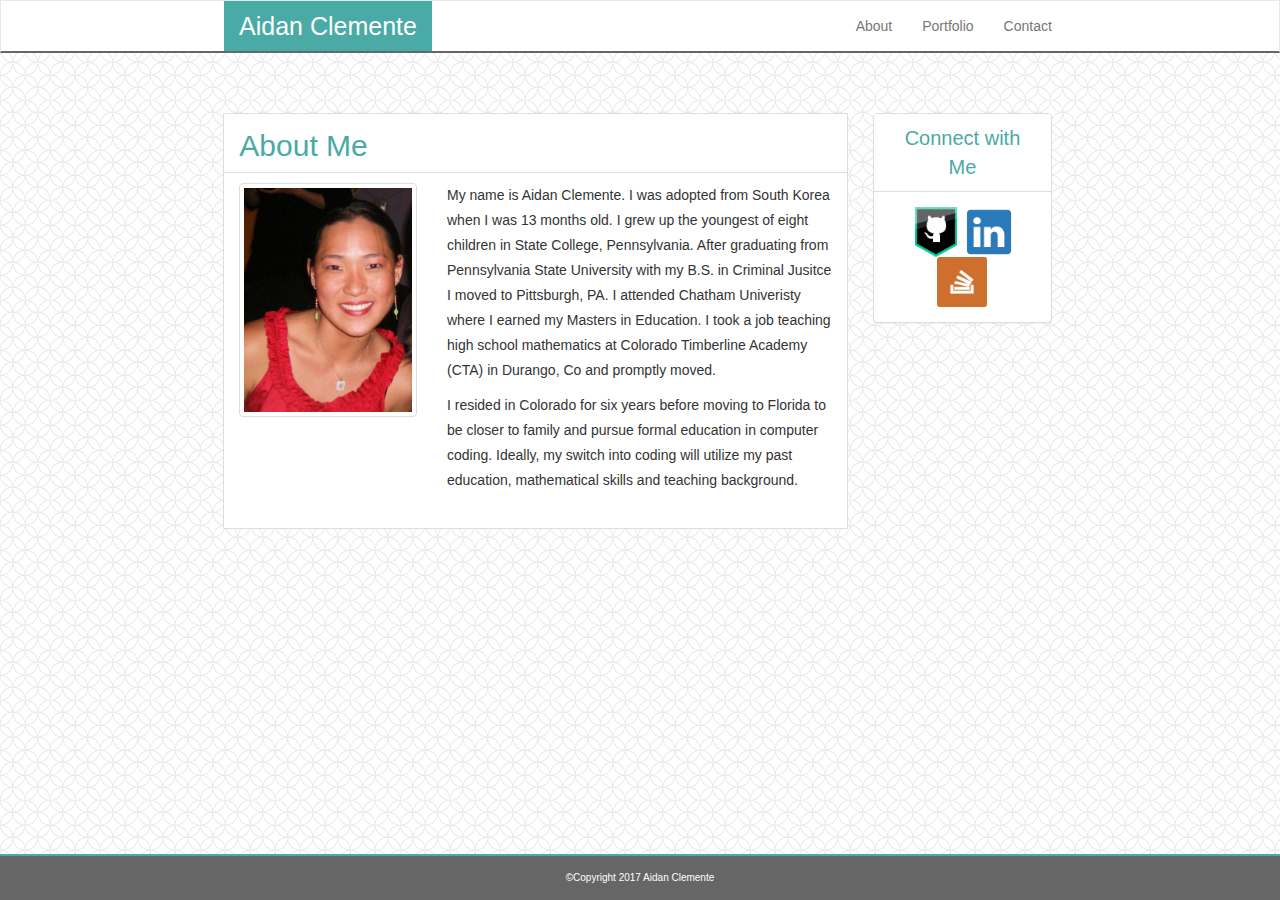
<file: index.html>
<!DOCTYPE html>
<html lang="en-us">
<head>
	<meta charset="utf-8">
	<meta name=viewport content= "width=device-width initial-scale=1">
	
	<title>Aidan Clemente</title>
	<script src="https://code.jquery.com/jquery-3.2.1.slim.min.js" integrity="sha384-KJ3o2DKtIkvYIK3UENzmM7KCkRr/rE9/Qpg6aAZGJwFDMVNA/GpGFF93hXpG5KkN" crossorigin="anonymous"></script>
	<script src="https://cdnjs.cloudflare.com/ajax/libs/popper.js/1.12.3/umd/popper.min.js" integrity="sha384-vFJXuSJphROIrBnz7yo7oB41mKfc8JzQZiCq4NCceLEaO4IHwicKwpJf9c9IpFgh" crossorigin="anonymous"></script>
	<script src="https://maxcdn.bootstrapcdn.com/bootstrap/4.0.0-beta.2/js/bootstrap.min.js" integrity="sha384-alpBpkh1PFOepccYVYDB4do5UnbKysX5WZXm3XxPqe5iKTfUKjNkCk9SaVuEZflJ" crossorigin="anonymous"></script>

	<link rel="stylesheet" href="https://maxcdn.bootstrapcdn.com/bootstrap/3.3.7/css/bootstrap.min.css" integrity="sha384-BVYiiSIFeK1dGmJRAkycuHAHRg32OmUcww7on3RYdg4Va+PmSTsz/K68vbdEjh4u" crossorigin="anonymous">

	<link rel="stylesheet" type="text/css" href="assets/css/style.css">

</head>

<body>
	<nav class="navbar navbar-default col-sm-12">
	  <div class="container-fluid">
	    <div class="col-sm-2"></div>
	    <!-- Brand and toggle get grouped for better mobile display -->
	    <div class="navbar-header">
	      <button type="button" class="navbar-toggle collapsed" data-toggle="collapse" data-target="#bs-example-navbar-collapse-1" aria-expanded="false">
	        <span class="sr-only">Toggle navigation</span>
	        <span class="icon-bar"></span>
	        <span class="icon-bar"></span>
	        <span class="icon-bar"></span>
	      </button>
	      <h2 class="navbar-brand" id="name">Aidan Clemente</h2>
	    </div>

	    <!-- Collect the nav links, forms, and other content for toggling -->
	    <div class="collapse navbar-collapse" id="bs-example-navbar-collapse-1">

	      <ul class="nav navbar-nav navbar-right">

				<li><a id="navBar1" href="index.html" target="_blank">About</a></li>
				<li><a id="navBar2" href="portfolio.html" target="_blank">Portfolio</a></li>
				<li><a id="navBar3" href="contact.html" target="_blank">Contact</a></li>

	      </ul>
	      
	    </div><!-- /.navbar-collapse -->
	  </div><!-- /.container-fluid -->
	</nav>

	<section class="container-fluid">

		<div class="col-sm-2"></div>
	
	<div class="container col-sm-6">

		<div class="row">

			<h2 class="contentHead">About Me</h2>

		</div>
<!-- Entire Content Area -->


		<div class="row">

			<div class="col-xs-4">
			
				<img src="assets/images/aidan.jpg" class="img-fluid img-thumbnail" alt="Responsive image">

			</div>

			<div class="col-sm-8">

				<p class="bio"> My name is Aidan Clemente. I was adopted from South Korea when I was 13 months old. I grew up the youngest of eight children in State College, Pennsylvania. After graduating from Pennsylvania State University with my B.S. in Criminal Jusitce I moved to Pittsburgh, PA. I attended Chatham Univeristy where I earned my Masters in Education. I took a job teaching high school mathematics at Colorado Timberline Academy (CTA) in Durango, Co and promptly moved.</p>

				<p class="bio"> I resided in Colorado for six years before moving to Florida to be closer to family and pursue formal education in computer coding. Ideally, my switch into coding will utilize my past education, mathematical skills and teaching background.</p>

			</div>

		</div>


		

	</div>

		<div class="container col-sm-2">
				
				<div class="panel panel-default" >
					<div class="panel-heading">Connect with Me</div>
					
					<div class="panel-body">
						<a href="https://github.com/aidanclemente" target="_blank"><img src="assets/images/githubLogo.png" alt="github logo" title="github link" width="50"></a>

						<a href="https://www.linkedin.com/in/aidan-clemente-147252150/" target="_blank"><img src="assets/images/linkedinLogo.png" alt="linkedin logo" title="linkedin link" width="50"></a>

						<a href="https://stackoverflow.com/users/8650099/aclemente" target="_blank"><img src="assets/images/stackoverflowLogo.png" alt="stackoverflow logo" title="stackoverflow link" width="50"></a>
					</div>
				</div>

			</div>



		
	</section>

	<!-- footer -->
		<footer class="footer navbar-fixed-bottom text-center">
			&copy;Copyright 2017 Aidan Clemente
		</footer>

</body>
</html>
</file>
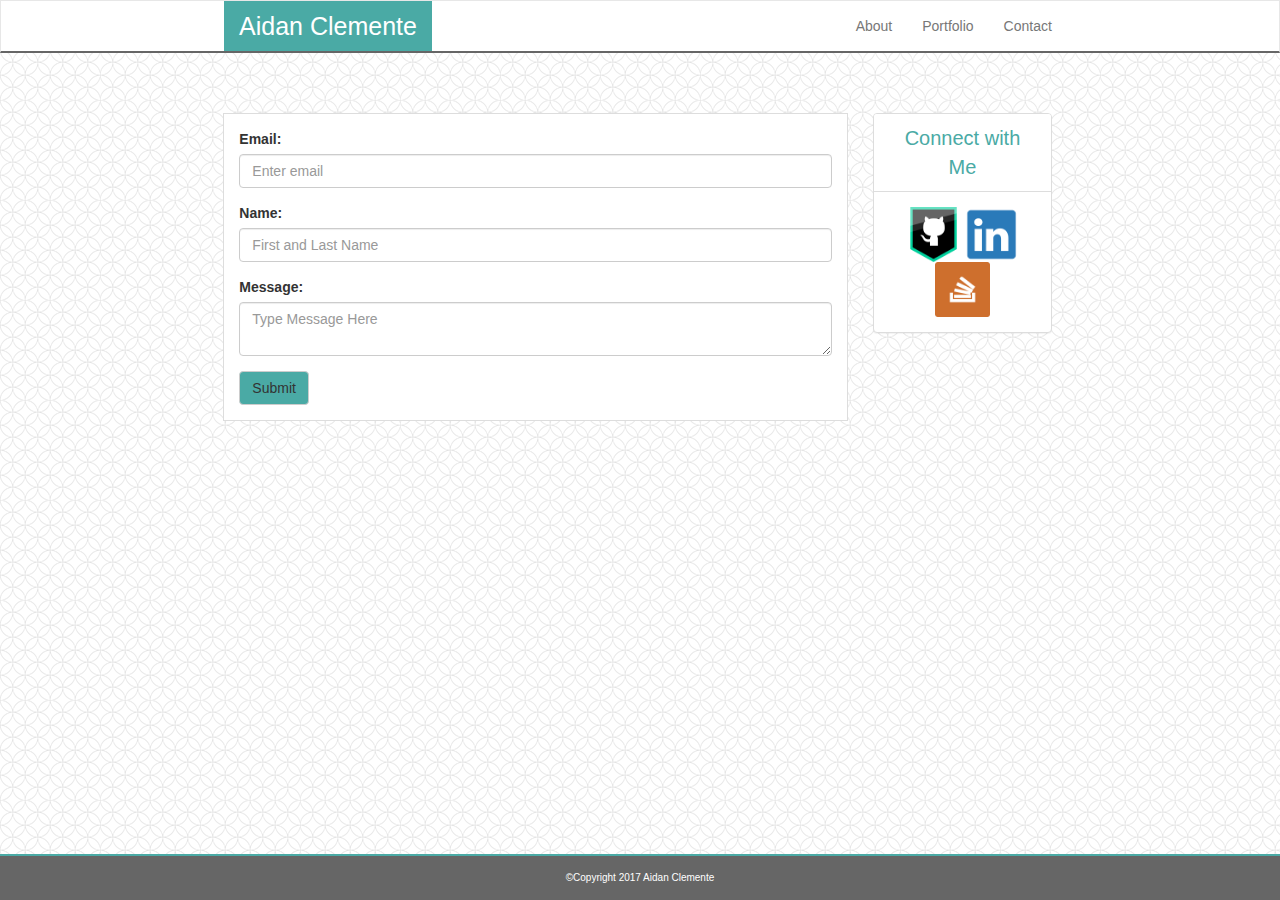
<file: contact.html>
<!DOCTYPE html>
<html lang="en-us">
<head>
	<meta charset="utf-8">
	<meta name=viewport content= "width=device-width initial-scale=1">

	<title>Aidan Clemente</title>
	<script src="https://code.jquery.com/jquery-3.2.1.slim.min.js" integrity="sha384-KJ3o2DKtIkvYIK3UENzmM7KCkRr/rE9/Qpg6aAZGJwFDMVNA/GpGFF93hXpG5KkN" crossorigin="anonymous"></script>
	<script src="https://cdnjs.cloudflare.com/ajax/libs/popper.js/1.12.3/umd/popper.min.js" integrity="sha384-vFJXuSJphROIrBnz7yo7oB41mKfc8JzQZiCq4NCceLEaO4IHwicKwpJf9c9IpFgh" crossorigin="anonymous"></script>
	<script src="https://maxcdn.bootstrapcdn.com/bootstrap/4.0.0-beta.2/js/bootstrap.min.js" integrity="sha384-alpBpkh1PFOepccYVYDB4do5UnbKysX5WZXm3XxPqe5iKTfUKjNkCk9SaVuEZflJ" crossorigin="anonymous"></script>

	<link rel="stylesheet" href="https://maxcdn.bootstrapcdn.com/bootstrap/3.3.7/css/bootstrap.min.css" integrity="sha384-BVYiiSIFeK1dGmJRAkycuHAHRg32OmUcww7on3RYdg4Va+PmSTsz/K68vbdEjh4u" crossorigin="anonymous">
	
	<link rel="stylesheet" type="text/css" href="assets/css/style.css">

</head>

<body>

	<nav class="navbar navbar-default col-sm-12">
	  <div class="container-fluid">
	    <div class="col-sm-2"></div>
	    <!-- Brand and toggle get grouped for better mobile display -->
	    <div class="navbar-header">
	      <button type="button" class="navbar-toggle collapsed" data-toggle="collapse" data-target="#bs-example-navbar-collapse-1" aria-expanded="false">
	        <span class="sr-only">Toggle navigation</span>
	        <span class="icon-bar"></span>
	        <span class="icon-bar"></span>
	        <span class="icon-bar"></span>
	      </button>
	      <h2 class="navbar-brand" id="name">Aidan Clemente</h2>
	    </div>

	    <!-- Collect the nav links, forms, and other content for toggling -->
	    <div class="collapse navbar-collapse" id="bs-example-navbar-collapse-1">

	      <ul class="nav navbar-nav navbar-right">

				<li><a id="navBar1" href="index.html" target="_blank">About</a></li>
				<li><a id="navBar2" href="portfolio.html" target="_blank">Portfolio</a></li>
				<li><a id="navBar3" href="contact.html" target="_blank">Contact</a></li>

	      </ul>
	      
	    </div><!-- /.navbar-collapse -->
	  </div><!-- /.container-fluid -->
	</nav>

	<section class="container-fluid">

		<div class="col-sm-2"></div>
		<div class="container col-sm-6">
		  <form action="/action_page.php">
		   
		    <div class="form-group">
		      <label for="email">Email:</label>
		      <input type="email" class="form-control" id="email" placeholder="Enter email" name="email">
		    </div>
		    
		    <div class="form-group">
		      <label for="name">Name:</label>
		      <input type="name" class="form-control" placeholder="First and Last Name" name="name">
		    </div>
		    
			<div class="form-group">
		      <label for="name">Message:</label>
		      <textarea type="text" class="form-control" placeholder="Type Message Here"></textarea>
		    </div>

		    <button type="submit" class="btn btn-default">Submit</button>
		  
		  </form>
		</div>


			<div class="container col-sm-2">
				
				<div class="panel panel-default" >
					<div class="panel-heading">Connect with Me</div>
					
					<div class="panel-body">
						<a href="https://github.com/aidanclemente" target="_blank"><img src="assets/images/githubLogo.png" alt="github logo" title="github link" width="55"></a>

						<a href="https://www.linkedin.com/in/aidan-clemente-147252150/" target="_blank"><img src="assets/images/linkedinLogo.png" alt="linkedin logo" title="linkedin link" width="55"></a>

						<a href="https://stackoverflow.com/users/8650099/aclemente" target="_blank"><img src="assets/images/stackoverflowLogo.png" alt="stackoverflow logo" title="stackoverflow link" width="55"></a>
					</div>
				</div>

			</div>

			<div class="col-sm-2"></div>

	</section>

	<!-- footer -->
		<footer class="footer navbar-fixed-bottom text-center">
			&copy;Copyright 2017 Aidan Clemente
		</footer>

</body>
</html>
</file>
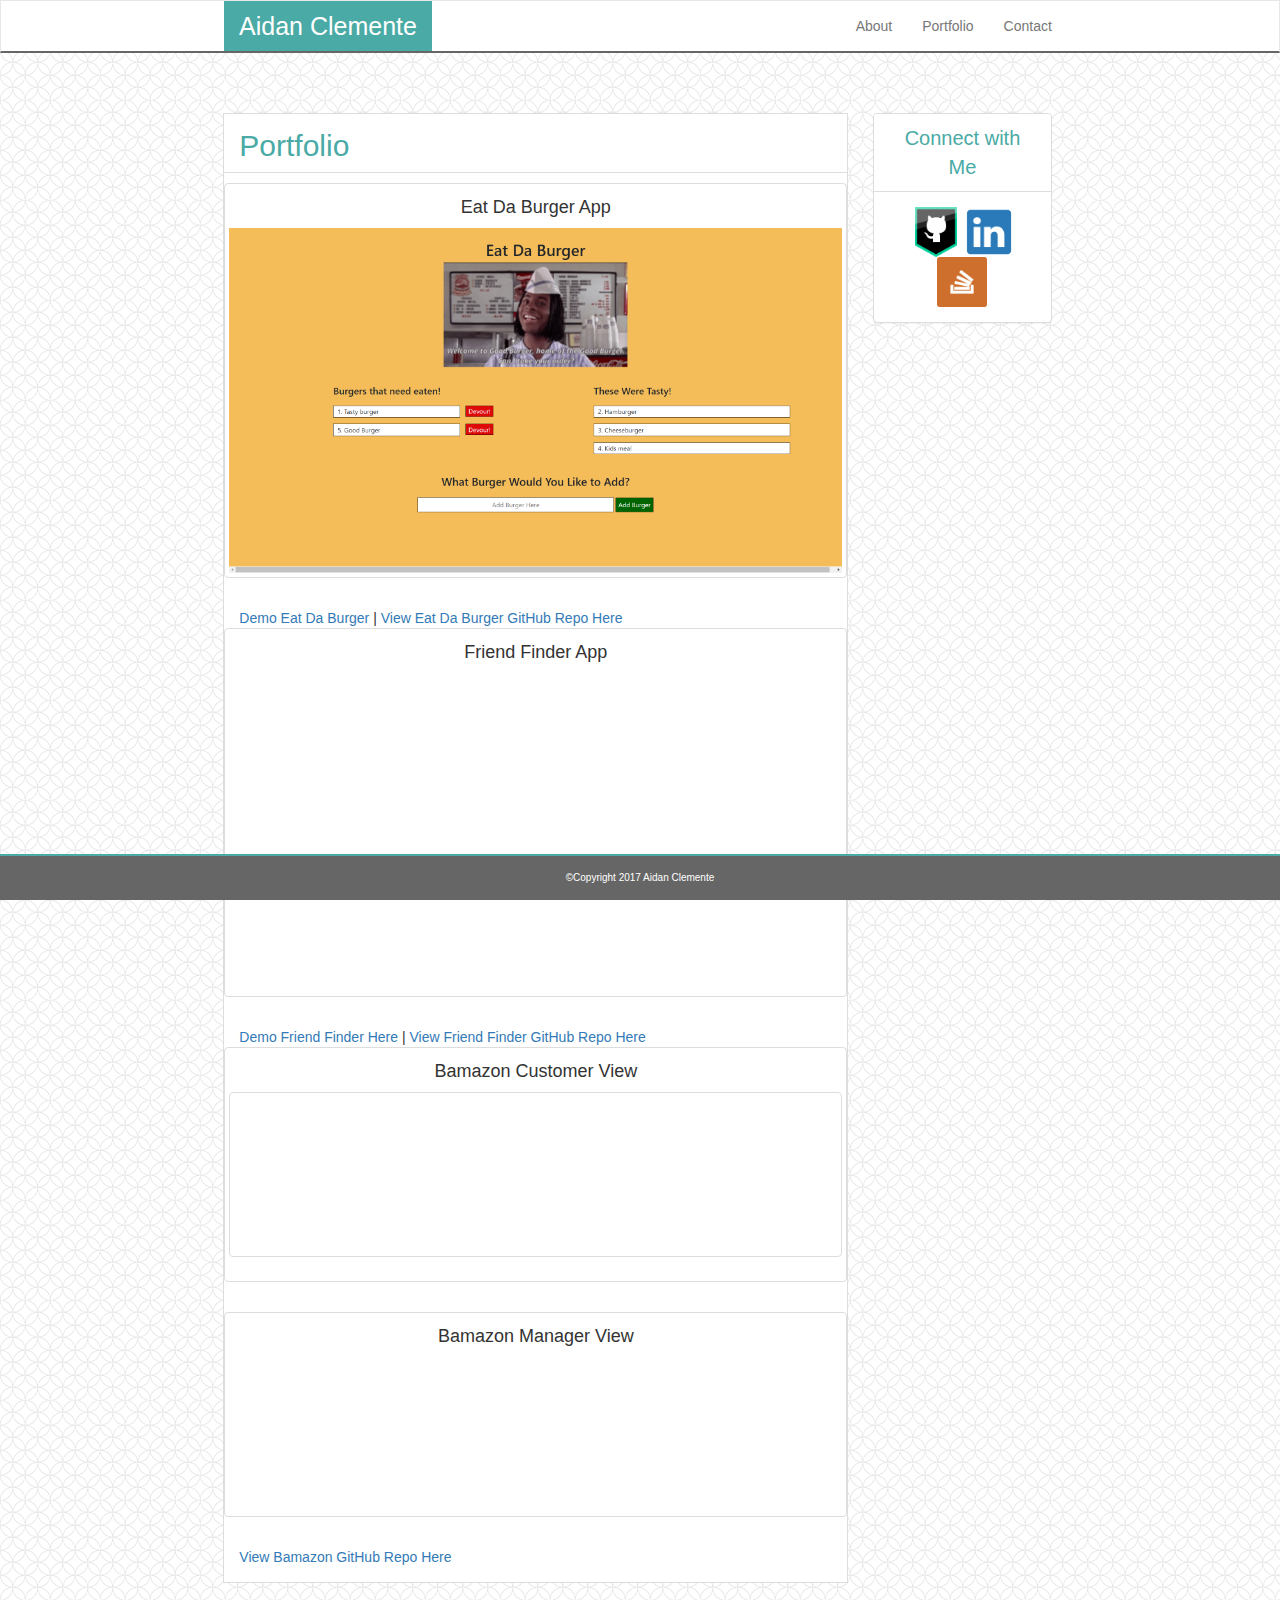
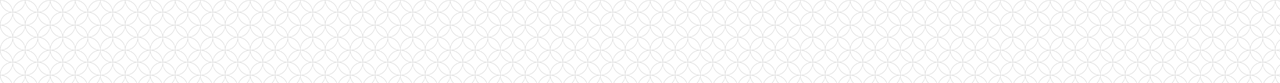
<file: portfolio.html>
<!DOCTYPE html>
<html lang="en-us">
<head>
	<meta charset="utf-8">
	<meta name=viewport content= "width=device-width initial-scale=1">
	
	<title>Aidan Clemente</title>
	<script src="https://code.jquery.com/jquery-3.2.1.slim.min.js" integrity="sha384-KJ3o2DKtIkvYIK3UENzmM7KCkRr/rE9/Qpg6aAZGJwFDMVNA/GpGFF93hXpG5KkN" crossorigin="anonymous"></script>
	<script src="https://cdnjs.cloudflare.com/ajax/libs/popper.js/1.12.3/umd/popper.min.js" integrity="sha384-vFJXuSJphROIrBnz7yo7oB41mKfc8JzQZiCq4NCceLEaO4IHwicKwpJf9c9IpFgh" crossorigin="anonymous"></script>
	<script src="https://maxcdn.bootstrapcdn.com/bootstrap/4.0.0-beta.2/js/bootstrap.min.js" integrity="sha384-alpBpkh1PFOepccYVYDB4do5UnbKysX5WZXm3XxPqe5iKTfUKjNkCk9SaVuEZflJ" crossorigin="anonymous"></script>

	<link rel="stylesheet" href="https://maxcdn.bootstrapcdn.com/bootstrap/3.3.7/css/bootstrap.min.css" integrity="sha384-BVYiiSIFeK1dGmJRAkycuHAHRg32OmUcww7on3RYdg4Va+PmSTsz/K68vbdEjh4u" crossorigin="anonymous">

	<link rel="stylesheet" type="text/css" href="assets/css/style.css">

</head>

<body>
	<nav class="navbar navbar-default col-sm-12">
	  <div class="container-fluid">
	    <div class="col-sm-2"></div>
	    <!-- Brand and toggle get grouped for better mobile display -->
	    <div class="navbar-header">
	      <button type="button" class="navbar-toggle collapsed" data-toggle="collapse" data-target="#bs-example-navbar-collapse-1" aria-expanded="false">
	        <span class="sr-only">Toggle navigation</span>
	        <span class="icon-bar"></span>
	        <span class="icon-bar"></span>
	        <span class="icon-bar"></span>
	      </button>
	      <h2 class="navbar-brand" id="name">Aidan Clemente</h2>
	    </div>

	    <!-- Collect the nav links, forms, and other content for toggling -->
	    <div class="collapse navbar-collapse" id="bs-example-navbar-collapse-1">
	      <ul class="nav navbar-nav navbar-right">
				<li><a id="navBar1" href="index.html" target="_blank">About</a></li>
				<li><a id="navBar2" href="portfolio.html" target="_blank">Portfolio</a></li>
				<li><a id="navBar3" href="contact.html" target="_blank">Contact</a></li>
	      </ul>	      
	    </div><!-- /.navbar-collapse -->
	  </div><!-- /.container-fluid -->
	</nav>

	<section class="container-fluid">
		<div class="col-sm-2"></div>
	
		<div class="container col-sm-6">
			<div class="row">
				<h2 class="contentHead">Portfolio</h2>
			</div>
<!-- Entire Content Area -->
		<!-- ++++++++++++ Eat Da Burger App ++++++++++++ -->	
		<div class="row" id="burger">	
			<div class="thumbnail text-center col-sm-12">
				<div>
					<h4>Eat Da Burger App</h4>
				</div>
				<a href="https://lit-waters-98789.herokuapp.com/" target="_blank"><img style="width: 75vw" src="assets/images/appPic.png" alt="application picture"></a>
			</div>
		</div>		
			<a href="https://lit-waters-98789.herokuapp.com/" target="_blank">Demo Eat Da Burger</a> | 
			<a href="https://github.com/aidanclemente/burger" target="_blank">View Eat Da Burger GitHub Repo Here</a>

		<!-- ++++++++++++ Friend Finder App ++++++++++++ -->	
		<div class="row" id="friendFinder">	
			<div class="thumbnail text-center col-sm-12">
				<div>
					<h4>Friend Finder App</h4>
				</div>
				<iframe width="560" height="315" src="https://www.youtube.com/embed/dqreFitObOw" frameborder="0" allow="autoplay; encrypted-media" allowfullscreen></iframe>
			</div>				
		</div>
		<a href="https://fierce-mountain-37682.herokuapp.com/" target="_blank">Demo Friend Finder Here</a> |
		<a href="https://github.com/aidanclemente/FriendFinder" target="_blank">View Friend Finder GitHub Repo Here</a>

		<!-- ++++++++++++ Bamazon App ++++++++++++ -->
			<div class="row" id="customerView">	
				<div class="thumbnail text-center col-sm-12">
					<div>
						<h4>Bamazon Customer View</h4>
					</div>
					<div class="thumbnail text-center col-sm-12">
						<iframe width="100%"  src="https://www.youtube.com/embed/SGH67GF2u0I" frameborder="0" allow="autoplay; encrypted-media" allowfullscreen></iframe>
					</div>
				</div>
			</div>

			<div class="row" id="managerView">	
				<div class="thumbnail text-center col-sm-12">
					<div>
						<h4>Bamazon Manager View</h4>
					</div>
					<iframe width="100%" src="https://www.youtube.com/embed/yy6z-mdbfbQ" frameborder="0" allow="autoplay; encrypted-media" allowfullscreen></iframe>
				</div>
			</div>
			<a href="https://github.com/aidanclemente/Bamazon" target="_blank">View Bamazon GitHub Repo Here</a>
			<br>
		</div>
	<!-- xxxxxxxxxxxxxx Connect With Me xxxxxxxxxxxxxx -->
		<div class="container col-sm-2">			
			<div class="panel panel-default" >
				<div class="panel-heading">Connect with Me</div>			
				<div class="panel-body">
					<a href="https://github.com/aidanclemente" target="_blank"><img src="assets/images/githubLogo.png" alt="github logo" title="github link" width="50"></a>
					<a href="https://www.linkedin.com/in/aidan-clemente-147252150/" target="_blank"><img src="assets/images/linkedinLogo.png" alt="linkedin logo" title="linkedin link" width="50"></a>
					<a href="https://stackoverflow.com/users/8650099/aclemente" target="_blank"><img src="assets/images/stackoverflowLogo.png" alt="stackoverflow logo" title="stackoverflow link" width="50"></a>
				</div>
			</div>
		</div>
	</section>

	<!-- footer -->
		<footer class="footer navbar-fixed-bottom text-center">
			&copy;Copyright 2017 Aidan Clemente
		</footer>

</body>
</html>
</file>
<file: assets/css/style.css>
body {
	background-image: url("../images/background1.png");
}

.bio {
	line-height: 25px;	
}

.thumbnail {
    position: relative;
}

.caption {
    position: absolute;
    top: -22%;
    left: 0;
    width: 100%;
    background-color: #4aaaa5;
}

.thumbnail > .caption {
	padding: 0;
	color: #fff;
}

.navbar.navbar-default.col-sm-12 {
	margin-bottom: 0;
	border-radius: 0;
	background-color: #fff;
	border-bottom: 2px #666 solid;
	padding: 0;
}

#bs-example-navbar-collapse-1.collapse.navbar-collapse {
   	padding: 0 17% 0 0;
}

.nav:hover {
	color: #4D4747;
	font-weight: bolder; 
}

#name {
	margin: auto;
	font-size: 25px;
	line-height: 20px;
	background: #4aaaa5;
	color: #fff;
}

.contentHead {
	margin: 0;
	color: #4aaaa5;
	padding-left: 15px;
	padding-bottom: 10px;
	border-bottom: 1px #ddd solid; 
}


.container.col-sm-6 {
	margin-top: 60px;
	margin-bottom: 100px;
	background: white;
	padding: 15px;
	border: 1px #ddd solid;

}

.carousel-caption.text-center {
	background: #4aaaa5;
	width: 100%;
}

.row {
	margin-bottom: 10px;
}

.container.col-sm-2 {
	margin-top: 60px;
	margin-right: 10px;
	margin-left: 10px;
/*	border: 2px #ddd solid;*/


}

.btn.btn-default {
	background-color: #4aaaa5;
}

.panel-body {
    align-items: center;
    align-content: center;
    text-align: center;
}

.panel-default>.panel-heading {
	background: #fff;
	color: #4aaaa5;
	text-align: center;
	font-size: 20px;

}



.footer.navbar-fixed-bottom.text-center {
	background-color: #666;
	border-top: 2px #4aaaa5 solid;
	color: #fff;
	padding: 15px;
	font-size: 10px;
} 

    @media screen and (max-width: 767px) {

      .navbar.navbar-default.col-sm-12 {
		padding-left: 15px;
	  }

      .container.col-sm-6 {
        height: auto;
        margin-bottom: 0;
      }

      .panel-default {
      	margin-bottom: 60px;
      }

      #bs-example-navbar-collapse-1.navbar-collapse.collapse.show {
      	border: none;
      }
		
	  .contentHead {
	  	text-align: center;
	  }

    }
</file>
